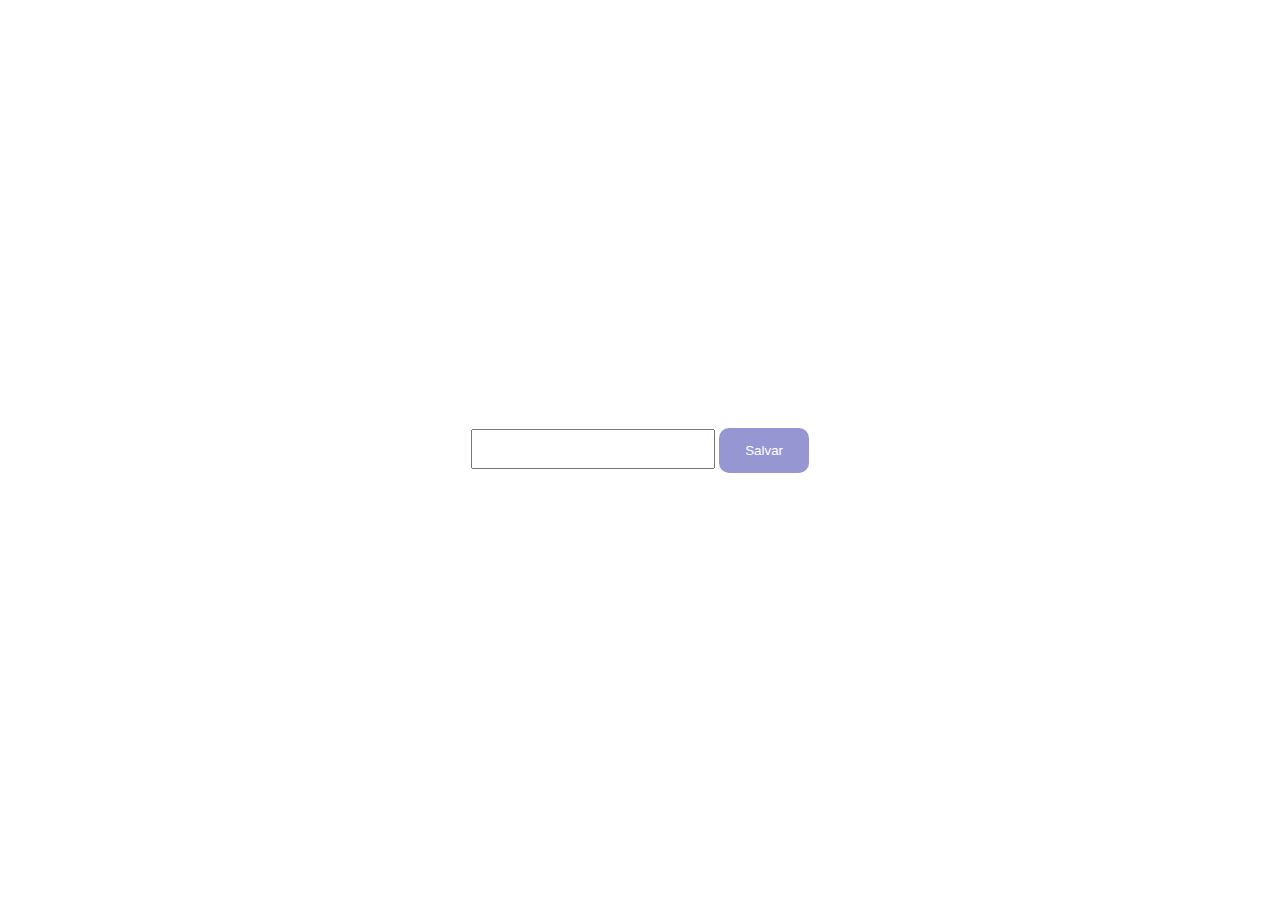
<file: javascripts_exercises/exercicio_003.html>
<!DOCTYPE html>
<html lang="en">
<head>
  <meta charset="UTF-8">
  <meta http-equiv="X-UA-Compatible" content="IE=edge">
  <meta name="viewport" content="width=device-width, initial-scale=1.0">
  <title>Exercício - 03</title>
  <style>
    html {font-size:17px;}
    html, body { float:none; display:block; width:100%; height:100%;}
    * { margin:0; padding:0;}

    body {
      display:flex;
      flex-direction:column;
      justify-content:center;
      align-items:center;
    }

    h1 { font-size:1.5rem;}
    h2 { font-size:1.5rem;}
    h3 { font-size:2.5rem;}

    .button
    {
      height: 5vh;
      width: 7vw;
      border: none;
      border-radius: 10px;
      background-color: rgb(150, 150, 211);
      color: white;
      cursor: pointer;
    }

    .button:hover
    {
      background-color: rgb(125, 125, 214);
    }

    #mensagem
    {
      height: 4vh;
      padding-left: 8px;
      font-size: 18px;
      outline: 0;
    }

  </style>
</head>

  <body>

    <div>
      <input type="text" name="mensagem" id="mensagem">
      <button class="button" onclick="onClick()"> Salvar </button>
    </div>
    

    <h1></h1>
    <h2></h2>
    <h3></h3>


    <script src="exercicio_003.js"></script>
  </body>

</html>
</file>
